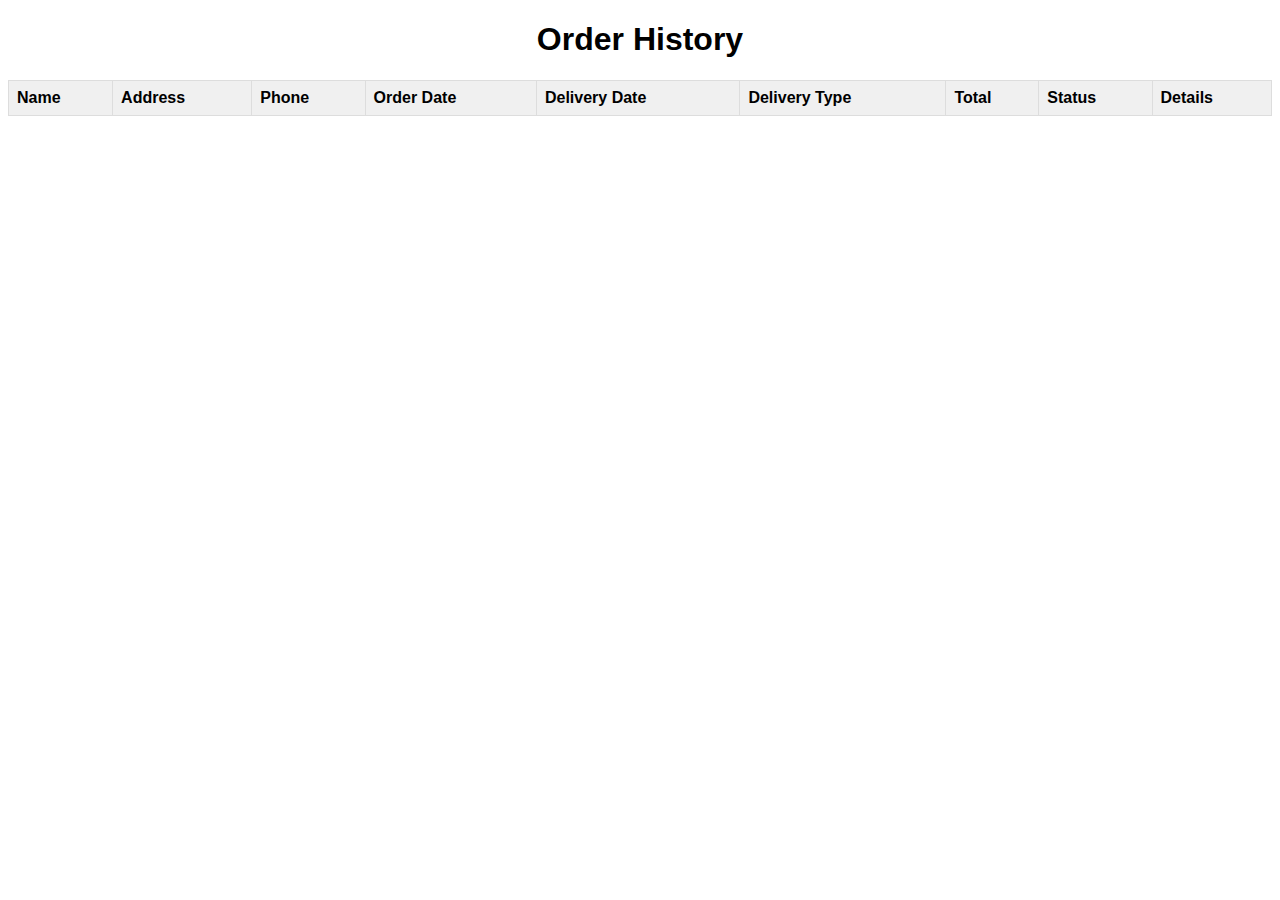
<file: index.html>
<!DOCTYPE html>
<html lang="en">
  <head>
    <meta charset="UTF-8" />
    <meta name="viewport" content="width=device-width, initial-scale=1.0" />
    <link rel="stylesheet" href="./css/style-orderHistory.css" />
    <title>Order History</title>
  </head>
  <body>
    <h1>Order History</h1>

    <table>
      <thead>
        <tr>
          <th>Name</th>
          <th>Address</th>
          <th>Phone</th>
          <th>Order Date</th>
          <th>Delivery Date</th>
          <th>Delivery Type</th>
          <th>Total</th>
          <th>Status</th>
          <th>Details</th>
        </tr>
      </thead>
      <tbody id="order-table-body">
        <!-- Orders will be added here dynamically -->
      </tbody>
    </table>

    <script src="./js/index.js"></script>
  </body>
</html>
</file>
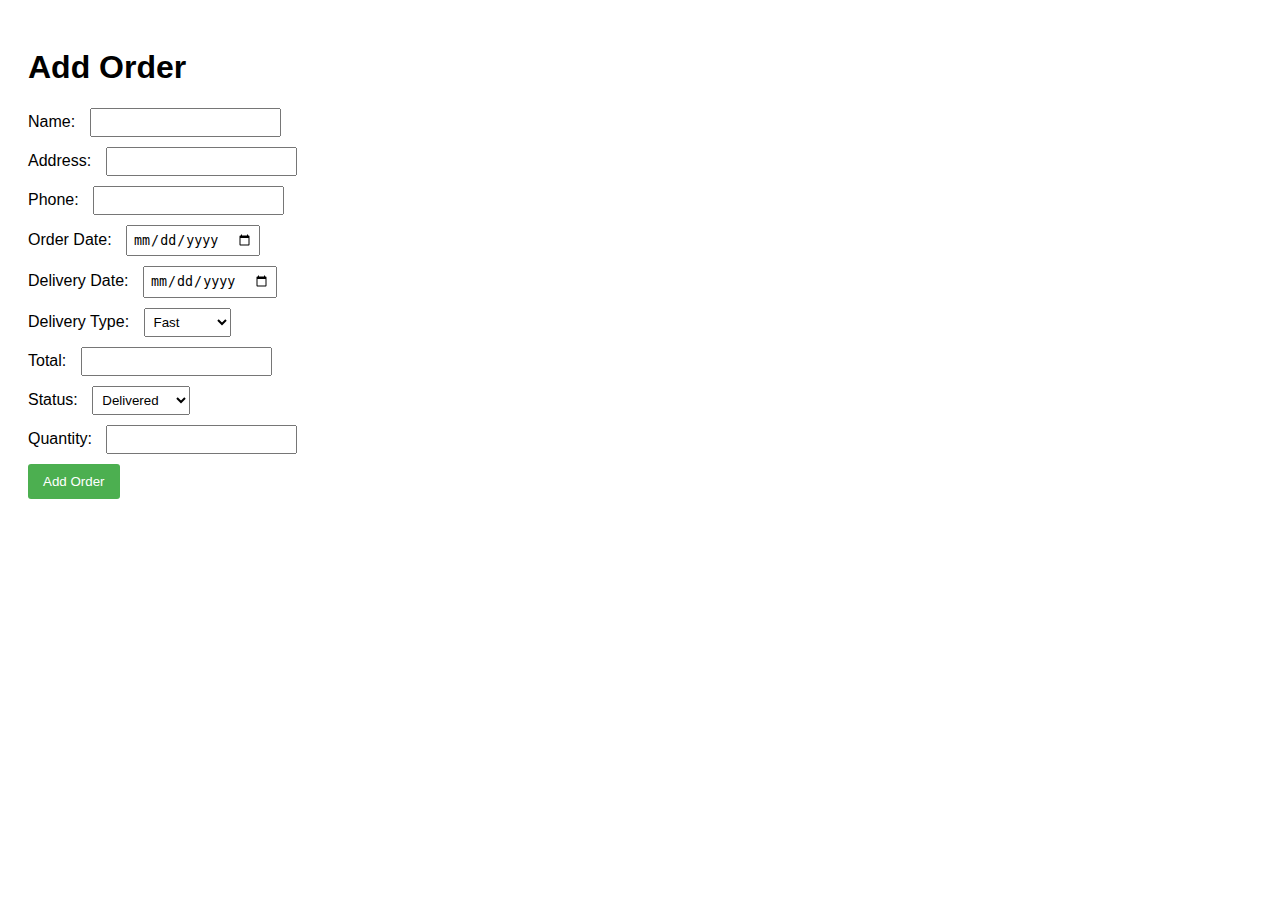
<file: addOrder.html>
<!DOCTYPE html>
<html lang="en">
  <head>
    <meta charset="UTF-8" />
    <meta name="viewport" content="width=device-width, initial-scale=1.0" />
    <link rel="stylesheet" href="./css/addOreder.css" />
    <title>Add Order</title>
  </head>
  <body>
    <h1>Add Order</h1>

    <form id="order-form">
      <div>
        <label for="name">Name:</label>
        <input type="text" id="name" name="name" required />
      </div>
      <div>
        <label for="address">Address:</label>
        <input type="text" id="address" name="address" required />
      </div>
      <div>
        <label for="phone">Phone:</label>
        <input type="text" id="phone" name="phone" required />
      </div>
      <div>
        <label for="order-date">Order Date:</label>
        <input type="date" id="order-date" name="order-date" required />
      </div>
      <div>
        <label for="delivery-date">Delivery Date:</label>
        <input type="date" id="delivery-date" name="delivery-date" required />
      </div>
      <div>
        <label for="delivery-type">Delivery Type:</label>
        <select id="delivery-type" name="delivery-type" required>
          <option value="Fast">Fast</option>
          <option value="Standard">Standard</option>
        </select>
      </div>
      <div>
        <label for="total">Total:</label>
        <input type="number" id="total" name="total" required />
      </div>
      <div>
        <label for="status">Status:</label>
        <select id="status" name="status" required>
          <option value="Delivered">Delivered</option>
          <option value="Processing">Processing</option>
        </select>
      </div>
      <div>
        <label for="quantity">Quantity:</label>
        <input type="number" id="quantity" name="quantity" required />
      </div>
      <button type="submit">Add Order</button>
    </form>

    <script src="./js/addOrder.js"></script>
  </body>
</html>
</file>
<file: css/style-orderHistory.css>
body {
  font-family: sans-serif;
}

table {
  width: 100%;
  border-collapse: collapse;
}
h1 {
  text-align: center;
}

th,
td {
  text-align: left;
  padding: 8px;
  border: 1px solid #ddd;
}

th {
  background-color: #f0f0f0;
}

.order-details {
  display: none;
  position: fixed;
  top: 50%;
  left: 50%;
  transform: translate(-50%, -50%);
  padding: 16px;
  border: 1px solid #ddd;
  background-color: #fff;
  z-index: 1000;
}

.order-details h4 {
  margin-top: 0;
}

.order-details ul {
  list-style: none;
  padding: 0;
}

.order-details li {
  margin-bottom: 8px;
}

.overlay {
  display: none;
  position: fixed;
  top: 0;
  left: 0;
  width: 100%;
  height: 100%;
  background-color: rgba(0, 0, 0, 0.5);
  z-index: 999;
}

.close-button {
  margin-top: 10px;
  cursor: pointer;
  color: #fff;
  background-color: #f44336;
  border: none;
  padding: 5px 10px;
  border-radius: 3px;
}

.add-order-button {
  margin-bottom: 20px;
  padding: 10px 15px;
  background-color: #4caf50;
  color: white;
  border: none;
  border-radius: 3px;
  cursor: pointer;
}

.order-details-row {
  background-color: #f9f9f9;
}

.order-details-row .details-list {
  margin: 0;
  padding: 0;
  list-style-type: none;
}
</file>
<file: css/addOreder.css>
body {
  font-family: sans-serif;
  padding: 20px;
}

form div {
  margin-bottom: 10px;
}

form label {
  margin-right: 10px;
}

form input,
form select {
  padding: 5px;
}

button {
  padding: 10px 15px;
  background-color: #4caf50;
  color: white;
  border: none;
  border-radius: 3px;
  cursor: pointer;
}
</file>
